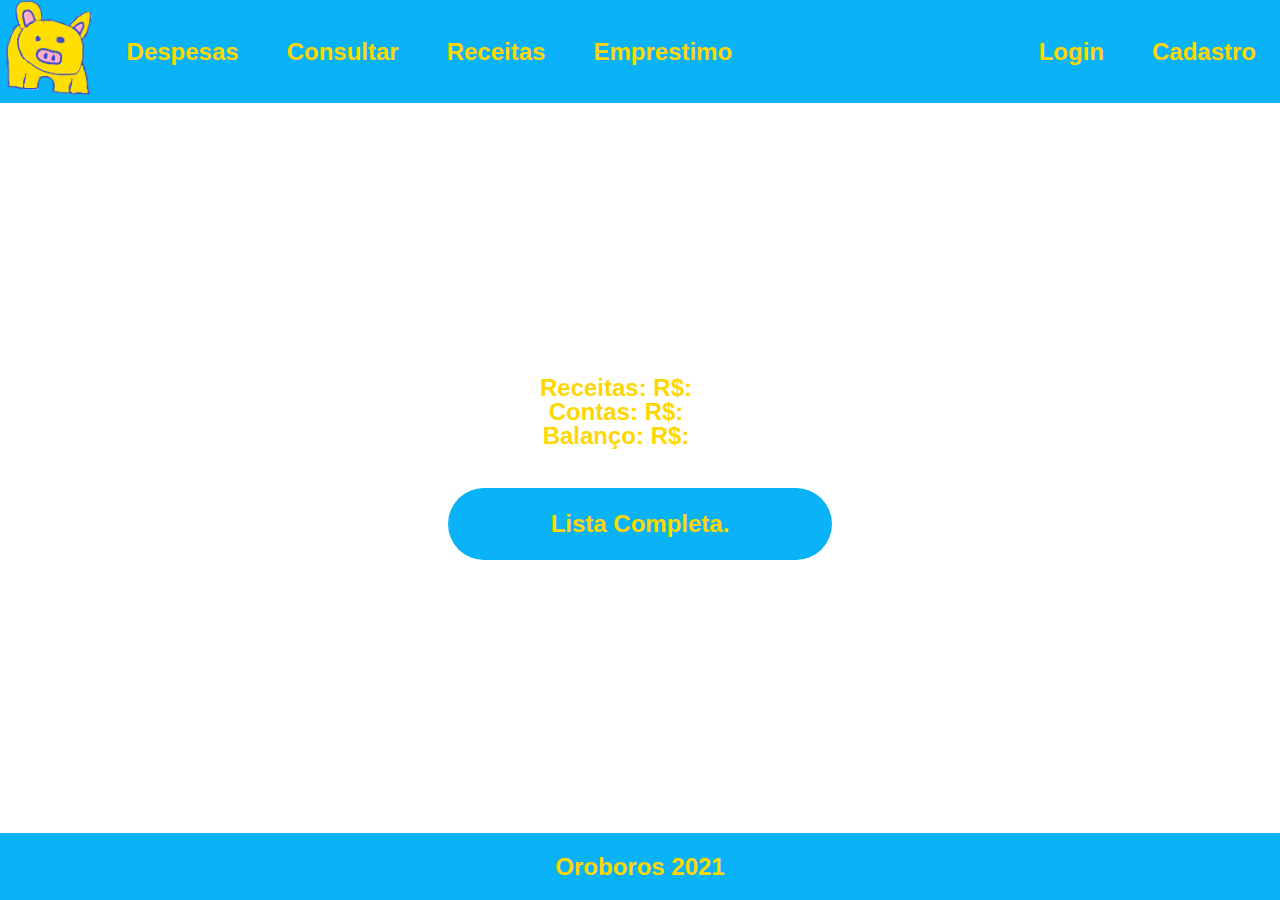
<file: index.html>
<!DOCTYPE html>
<html lang="en">
<head>
    <meta charset="UTF-8">
    <meta http-equiv="X-UA-Compatible" content="IE=edge">
    <meta name="viewport" content="width=device-width, initial-scale=1.0">
    <link rel="stylesheet" href="STATIC\CSS\reset.css">
    <link rel="stylesheet" href="STATIC\CSS\style.css">
    <link rel="stylesheet" href="STATIC/CSS/despesas.css">
    <title>Pigo</title>
</head>
<body onload="valores()">
    <header class="menu">
        <a class="moldura" href='index.html'><img src="STATIC\IMG\newpigo.png" height="100px"></a>
        <nav class="menu-nomes">
            <ul class="sub-menu-op">
                <a class="am" href="despesas.html"  ><li>despesas</li></a>
                <a class="am"  href="lista.html"><li>consultar</li></a>
                <a class="am" href="receitas.html"><li>receitas</li></a>
                <a class="am" href="emprestimo.html"><li>emprestimo</li></a>
            </ul>
            <ul class='sub-menu-cadastro'>
                <a class="am" href="login.html"><li>login</li></a>
                <a class="am" href=""><li>cadastro</li></a>
            </ul >
        </nav>        
    </header>
    <main class="index" >
        <div>
            <p>receitas: R$: <span class="receitas"></span></p>
            
        </div>
        <div>
          <p>contas: R$: <span class="conta"></span></p>
         
        </div>
        <div>
            <p>balanço: R$: <span class="balanco"></span></p>
            
        </div>
       <button>lista completa.</button>
    </main>
    <footer>
        <p>Oroboros 2021</p>
    </footer>
    <script   src="/STATIC/JS/DB.js"></script>
    <script   src="/STATIC/JS/ultils.js"></script>
    <script  src="/STATIC/JS/script.js"></script>
</body>
</html>
</file>
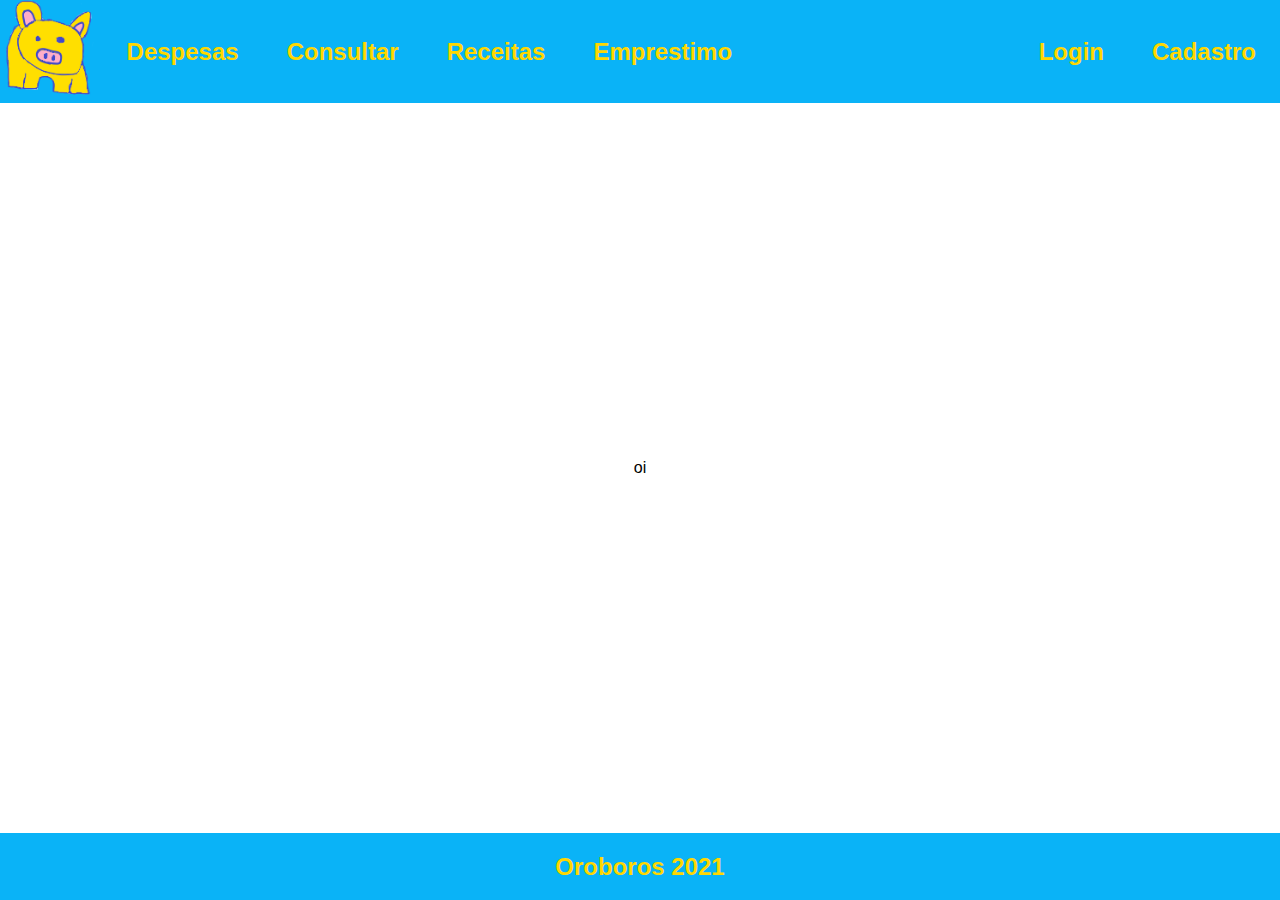
<file: cadastro.html>
<!DOCTYPE html>
<html lang="en">
<head>
    <meta charset="UTF-8">
    <meta http-equiv="X-UA-Compatible" content="IE=edge">
    <meta name="viewport" content="width=device-width, initial-scale=1.0">
    <link rel="stylesheet" href="STATIC\CSS\reset.css">
    <link rel="stylesheet" href="STATIC\CSS\style.css">
    <link rel="stylesheet" href="STATIC/CSS/despesas.css">
    <title>Pigo</title>
</head>
<body>
    <header class="menu">
        <a class="moldura" href='index.html'><img src="STATIC\IMG\newpigo.png" height="100px"></a>
        <nav class="menu-nomes">
            <ul class="sub-menu-op">
                <a class="am" href="despesas.html"  ><li>despesas</li></a>
                <a class="am"  href="lista.html"><li>consultar</li></a>
                <a class="am" href="receitas.html"><li>receitas</li></a>
                <a class="am" href="emprestimo.html"><li>emprestimo</li></a>
            </ul>
            <ul class='sub-menu-cadastro'>
                <a class="am" href="login.html"><li>login</li></a>
                <a class="am" href=""><li>cadastro</li></a>
            </ul >
        </nav>        
    </header>
    <main>
        oi
    </main>
    <footer>
        <p>Oroboros 2021</p>
    </footer>
    <script   src="/STATIC/JS/DB.js"></script>
    <script   src="/STATIC/JS/ultils.js"></script>
    <script  src="/STATIC/JS/script.js"></script>
</body>
</html>
</file>
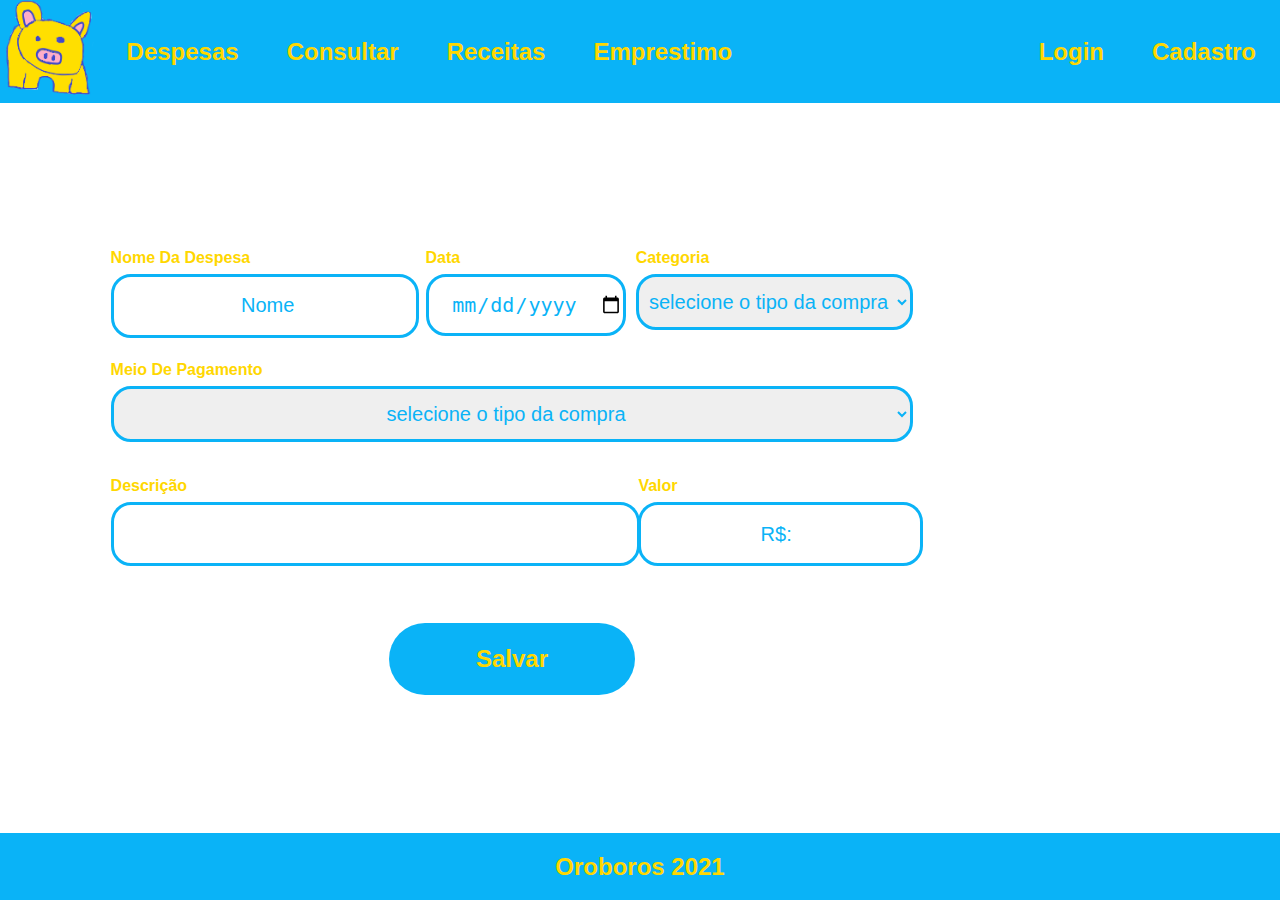
<file: despesas.html>
<!DOCTYPE html>
<html lang="en">
<head>
    <meta charset="UTF-8">
    <meta http-equiv="X-UA-Compatible" content="IE=edge">
    <meta name="viewport" content="width=device-width, initial-scale=1.0">
    <link rel="stylesheet" href="STATIC\CSS\reset.css">
    <link rel="stylesheet" href="STATIC\CSS\style.css">
    <link rel="stylesheet" href="STATIC/CSS/despesas.css">
    <title>Pigo</title>
</head>
<body>
    <header class="menu">
        <a class="moldura" href='index.html'><img src="STATIC\IMG\newpigo.png" height="100px"></a>
        <nav class="menu-nomes">
            <ul class="sub-menu-op">
                <a class="am" href="despesas.html"  ><li>despesas</li></a>
                <a class="am"  href="lista.html"><li>consultar</li></a>
                <a class="am" href="receitas.html"><li>receitas</li></a>
                <a class="am" href="emprestimo.html"><li>emprestimo</li></a>
            </ul>
            <ul class='sub-menu-cadastro'>
                <a class="am" href="login.html"><li>login</li></a>
                <a class="am" href=""><li>cadastro</li></a>
            </ul >
        </nav>        
    </header>       
    </header>
    <main class="despesas" >
        <section>
            <form>
                <div class="nome">
                    <legend>nome da despesa</legend>
                    <input type="text"  id="nome" placeholder=" Nome">
                    
                </div>
                <div class="data">
                    <legend>data</legend>
                    <input type="date"  id="data" placeholder="data">
                </div>
                <div class="categoria" id="teste">
                    <legend>categoria</legend>
                    <select id="categoria">
                            <option value="" selected disabled>selecione o tipo da compra</option>
                            <option value="0">lanches</option>
                            <option value="1">almoços</option>
                            <option value="2">compras onlines</option>
                            <option value="3">feira</option>
                        
                    </select>
                </div>
                <div class="meio-pagamento">
                    <legend>meio de pagamento</legend>
                        <select id="meio-pagamento">
                            <option value="" selected disabled>selecione o tipo da compra</option>
                            <option value="0">cartão</option>
                            <option value="1">dinheiro</option>
                            <option value="2">boleto</option>
                    </select>
                </div>
                
            </form>
            
            <form>
                <div class="conjunto">
                    <legend>descrição</legend>
                    <input type="text" name="descricaoo" id="descricao">
                </div> 
                
                <div class="valor">
                    <legend>valor</legend>
                    <input type="number"  id="valor" placeholder=" R$:">
                    
                </div>
            </form>
            <button  id="botao" onclick="addDespesa()" >salvar</button>

        </section>
    </main>
    <footer>
        <p>Oroboros 2021</p>
    </footer>
    <script   src="/STATIC/JS/DB.js"></script>
    <script   src="/STATIC/JS/ultils.js"></script>
    <script  src="/STATIC/JS/script.js"></script>
</body>
</html>
</file>
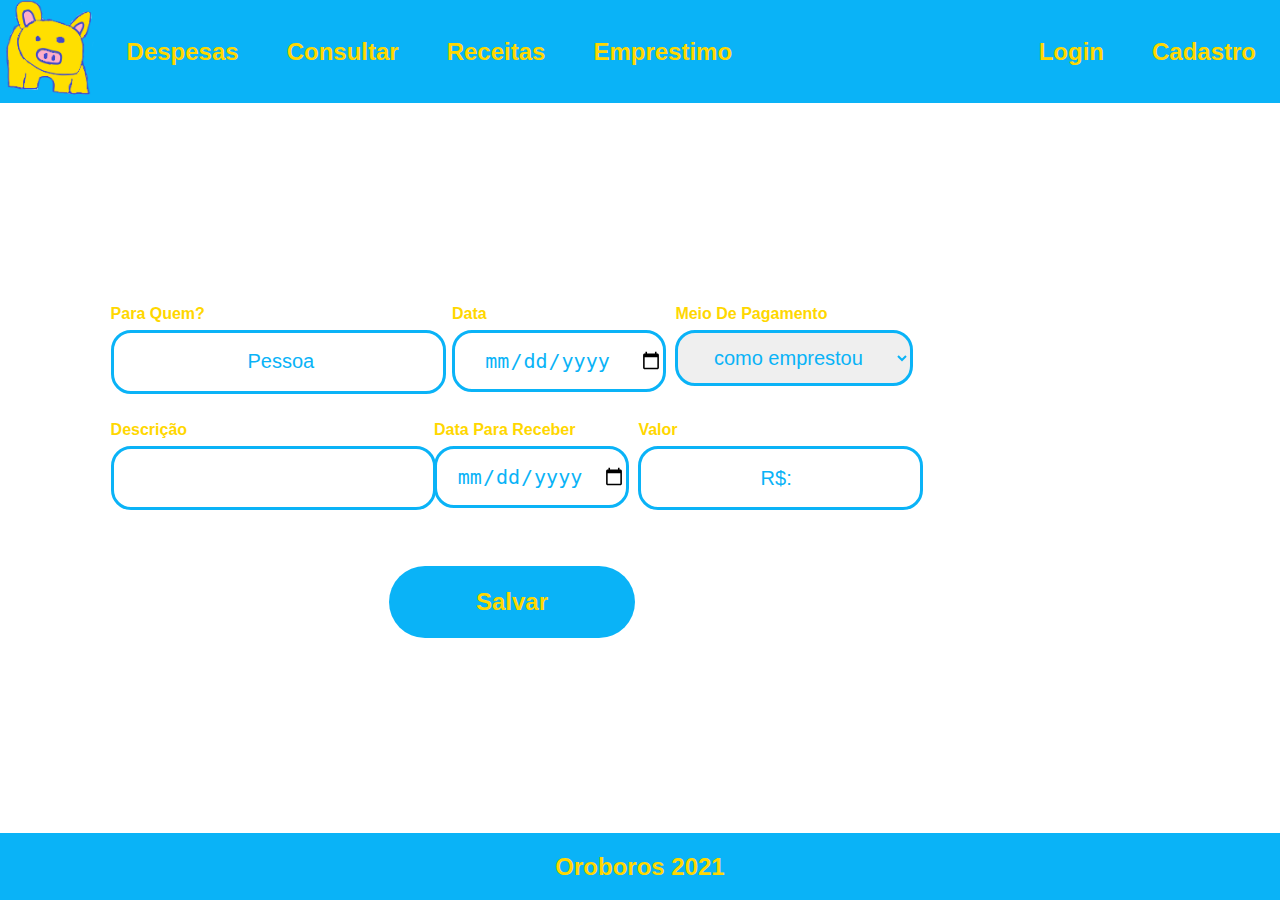
<file: emprestimo.html>
<!DOCTYPE html>
<html lang="en">
<head>
    <meta charset="UTF-8">
    <meta http-equiv="X-UA-Compatible" content="IE=edge">
    <meta name="viewport" content="width=device-width, initial-scale=1.0">
    <link rel="stylesheet" href="STATIC\CSS\reset.css">
    <link rel="stylesheet" href="STATIC\CSS\style.css">
    <link rel="stylesheet" href="STATIC/CSS/despesas.css">
    <title>Pigo</title>
</head>
<body>
    <header class="menu">
        <a class="moldura" href='index.html'><img src="STATIC\IMG\newpigo.png" height="100px"></a>
        <nav class="menu-nomes">
            <ul class="sub-menu-op">
                <a class="am" href="despesas.html"  ><li>despesas</li></a>
                <a class="am"  href="lista.html"><li>consultar</li></a>
                <a class="am" href="receitas.html"><li>receitas</li></a>
                <a class="am" href="emprestimo.html"><li>emprestimo</li></a>
            </ul>
            <ul class='sub-menu-cadastro'>
                <a class="am" href="login.html"><li>login</li></a>
                <a class="am" href=""><li>cadastro</li></a>
            </ul >
        </nav>        
    </header>
    <main class="despesas" >
        <section>
            <form autocomplete="off" >
                <div class="nome">
                    <legend>para quem?</legend>
                    <input class="nome-input" type="text"  id="nome" placeholder=" Pessoa">
                    
                </div>
                <div class="data">
                    <legend>data</legend>
                    <input type="date"  id="data" placeholder="data">
                </div>
                <div class="meio-pagamento">
                    <legend>meio de pagamento</legend>
                    <select id="meio-pagamento">
                            <option value="" selected disabled >como emprestou</option>
                            <option value="0">cartão</option>
                            <option value="1">dinheiro</option>
                            <option value="2">emprestimo bancario</option>
                    </select>
                </div>
               
                
            </form>
            
            <form autocomplete="off" >
                <div class="conjunto">
                    <legend>descrição</legend>
                    <input type="text" name="descricao" id="descricao">
                </div> 
                <div class="data">
                    <legend>data para receber</legend>
                    <input type="date"  id="data-receber" placeholder="data">
                </div>
                <div class="valor">
                    <legend>valor</legend>
                    <input type="number"  id="valor" placeholder=" R$:">
                </div>
            </form>
            <button  id="botao" onclick="addEmprestimo()" >salvar</button>

        </section>
    </main>
    <footer>
        <p>Oroboros 2021</p>
    </footer>
    <script   src="/STATIC/JS/DB.js"></script>
    <script   src="/STATIC/JS/ultils.js"></script>
    <script  src="/STATIC/JS/script.js"></script>
</body>
</html>
</file>
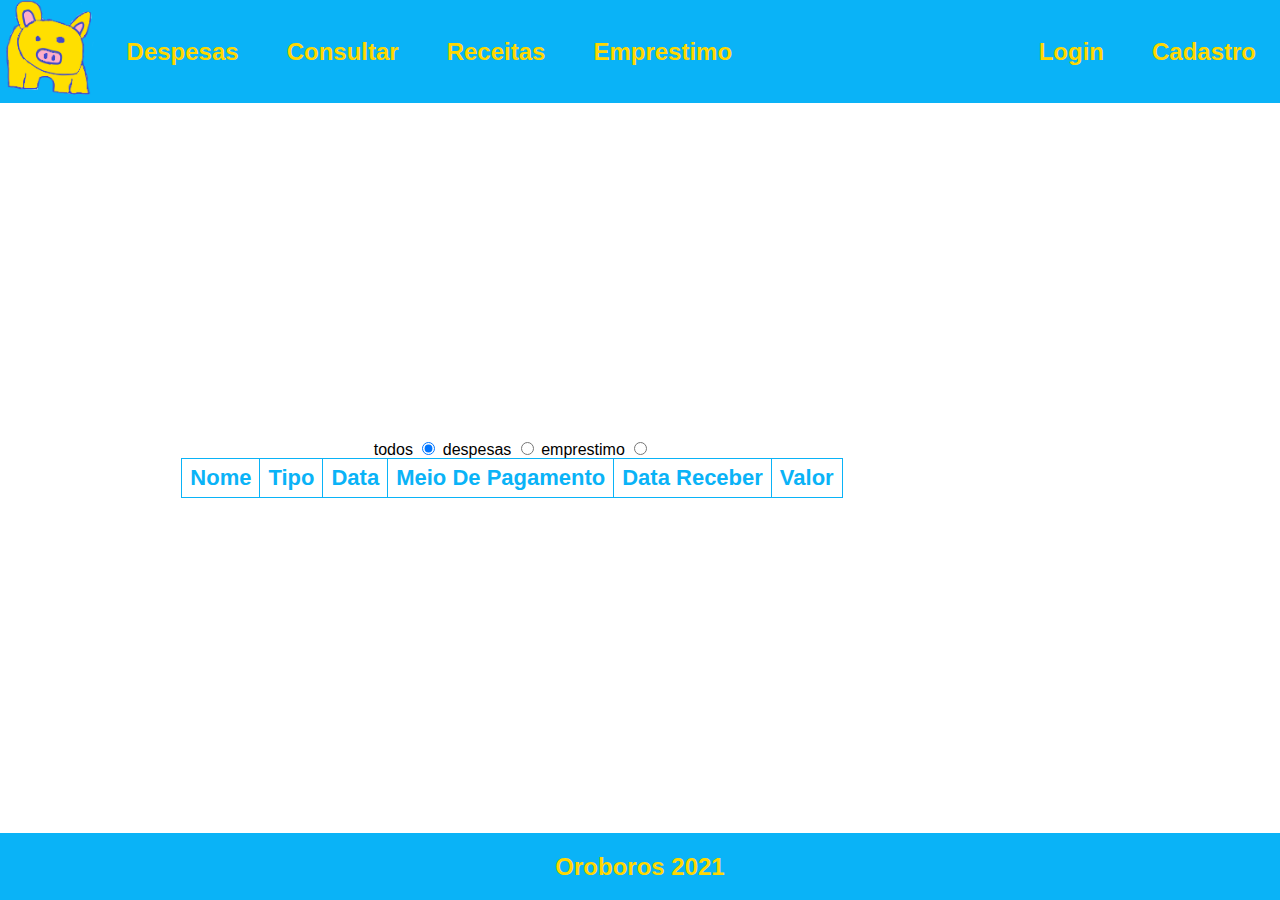
<file: lista.html>
<!DOCTYPE html>
<html lang="en">
<head>
    <meta charset="UTF-8">
    <meta http-equiv="X-UA-Compatible" content="IE=edge">
    <meta name="viewport" content="width=device-width, initial-scale=1.0">
    <link rel="stylesheet" href="STATIC\CSS\reset.css">
    <link rel="stylesheet" href="STATIC\CSS\style.css">
    <link rel="stylesheet" href="STATIC/CSS/lista.css">
    <title>Pigo</title>
</head>
<body onload="lista()">
    <header class="menu">
        <a class="moldura" href='index.html'><img src="STATIC\IMG\newpigo.png" height="100px"></a>
        <nav class="menu-nomes">
            <ul class="sub-menu-op">
                <a class="am" href="despesas.html"  ><li>despesas</li></a>
                <a class="am"  href="lista.html"><li>consultar</li></a>
                <a class="am" href="receitas.html"><li>receitas</li></a>
                <a class="am" href="emprestimo.html"><li>emprestimo</li></a>
            </ul>
            <ul class='sub-menu-cadastro'>
                <a class="am" href="login.html"><li>login</li></a>
                <a class="am" href=""><li>cadastro</li></a>
            </ul >
        </nav>        
    </header>
    <main>
       <div onclick="filtro()">
        <label for="radio-todos" >todos</label>
        <input type="radio" name="filtro" value="0"  checked id="radio-todos">
        <label for="radio-despesas">despesas</label>
        <input type="radio" name="filtro" value="1" id="radio-despesas">
        <label for="radio-emprestimo">emprestimo</label>
        <input type="radio"  name="filtro"  value="2"  id="radio-emprestimo">
       

  
       </div>
 
        <table class="table" >
            <thead>
              <tr>
                <th>Nome</th>
                <th>Tipo</th>
                <th>Data</th>
                <th>Meio de pagamento</th>
                <th>Data Receber</th>
                <th>valor</th>
              </tr>
            </thead>
 
 
            <tbody id="listaCoisas">
            <!-- corpo da tabela será gerada aqui dentro. -->
            </tbody>
          </table>
        
    </main>
    <footer>
        <p>Oroboros 2021</p>
    </footer>
    <script   src="/STATIC/JS/DB.js"></script>
    <script   src="/STATIC/JS/ultils.js"></script>
    <script  src="/STATIC/JS/script.js"></script>
    
</body>
</html>
</file>
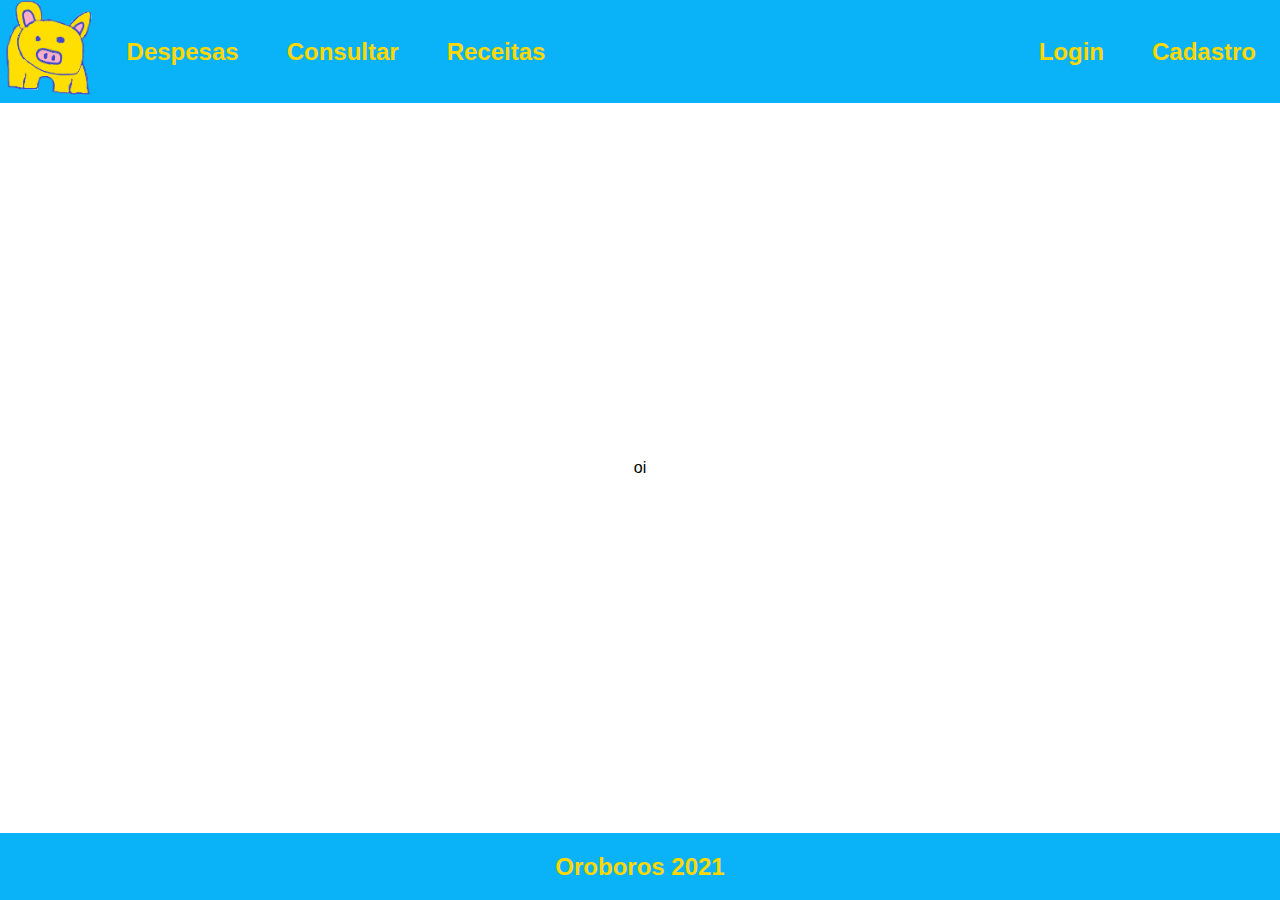
<file: login.html>
<!DOCTYPE html>
<html lang="en">
<head>
    <meta charset="UTF-8">
    <meta http-equiv="X-UA-Compatible" content="IE=edge">
    <meta name="viewport" content="width=device-width, initial-scale=1.0">
    <link rel="stylesheet" href="STATIC\CSS\reset.css">
    <link rel="stylesheet" href="STATIC\CSS\style.css">
    <title>Pigo</title>
</head>
<body>
    <header class="menu">
        <a href='index.html'><img src="STATIC\IMG\newpigo.png" height="100px"></a>
        <nav class="menu-nomes">
            <ul class="sub-menu-op">
                <a class="am" href="despesas.html"  ><li>despesas</li></a>
                <a class="am"  href="lista.html"><li>consultar</li></a>
                <a class="am" href="receitas.html"><li>receitas</li></a>
            </ul>
            <ul class='sub-menu-cadastro'>
                <a class="am" href="login.html"><li>login</li></a>
                <a class="am" href=""><li>cadastro</li></a>
            </ul >
        </nav>        
    </header>
    <main>
        oi
    </main>
    <footer>
        <p>Oroboros 2021</p>
    </footer>
</body>
</html>
</file>
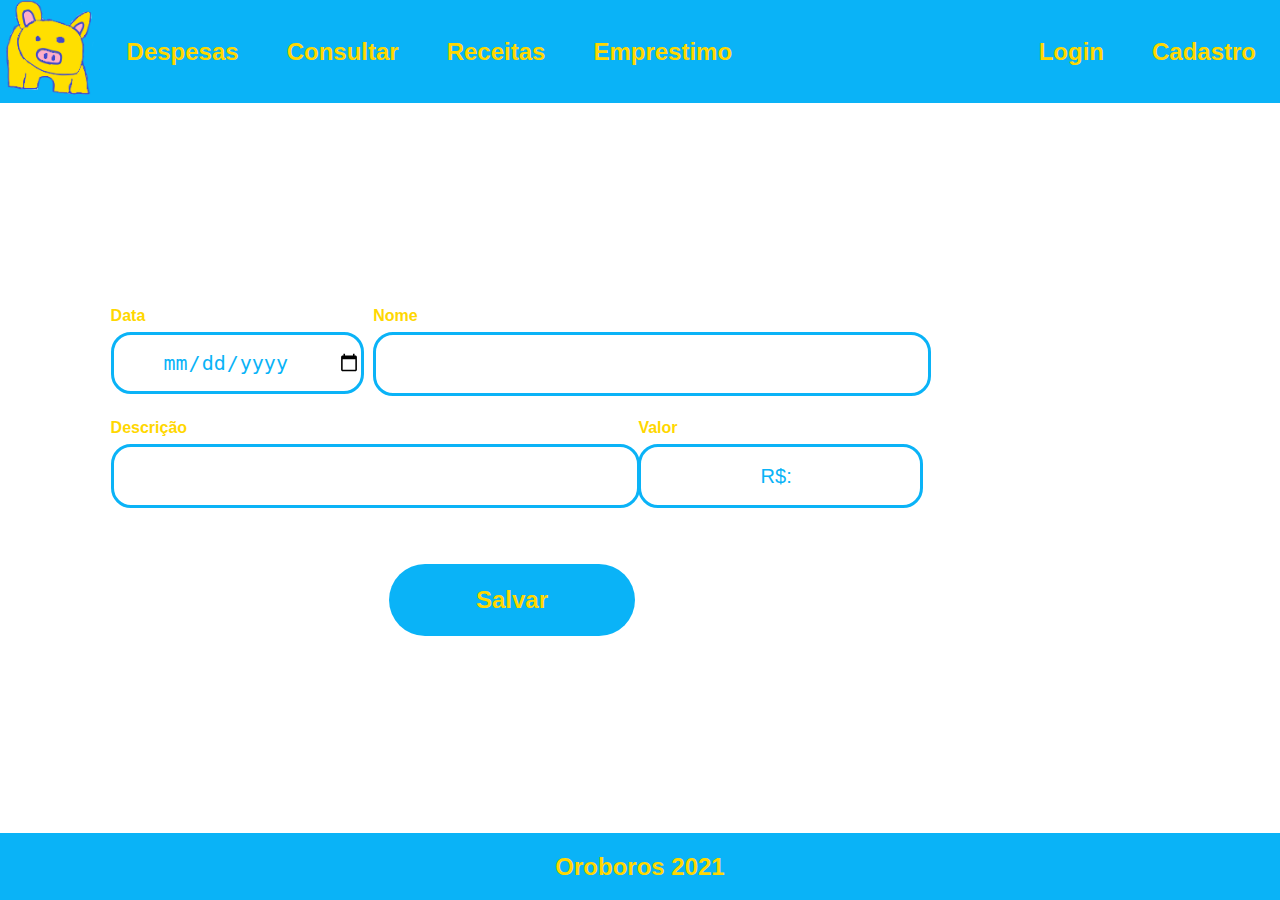
<file: receitas.html>
<!DOCTYPE html>
<html lang="en">
<head>
    <meta charset="UTF-8">
    <meta http-equiv="X-UA-Compatible" content="IE=edge">
    <meta name="viewport" content="width=device-width, initial-scale=1.0">
    <link rel="stylesheet" href="STATIC\CSS\reset.css">
    <link rel="stylesheet" href="STATIC\CSS\style.css">
    <link rel="stylesheet" href="STATIC/CSS/despesas.css">
    <title>Pigo</title>
</head>
<body>
    <header class="menu">
        <a class="moldura" href='index.html'><img src="STATIC\IMG\newpigo.png" height="100px"></a>
        <nav class="menu-nomes">
            <ul class="sub-menu-op">
                <a class="am" href="despesas.html"  ><li>despesas</li></a>
                <a class="am"  href="lista.html"><li>consultar</li></a>
                <a class="am" href="receitas.html"><li>receitas</li></a>
                <a class="am" href="emprestimo.html"><li>emprestimo</li></a>
            </ul>
            <ul class='sub-menu-cadastro'>
                <a class="am" href="login.html"><li>login</li></a>
                <a class="am" href=""><li>cadastro</li></a>
            </ul >
        </nav>        
    </header>       
    </header>
    <main class="despesas" >
        <section>
            <form>
                <div class="data">
                    <legend>data</legend>
                    <input type="date"  id="data" placeholder="data">
                </div>
                <div class="conjunto">
                    <legend>nome</legend>
                    <input type="text" name="nome" id="nome">
                </div> 
                
            </form>
            
            <form>
                <div class="conjunto">
                    <legend>descrição</legend>
                    <input type="text" name="descricaoo" id="descricao">
                </div> 
                
                <div class="valor">
                    <legend>valor</legend>
                    <input type="number"  id="valor" placeholder=" R$:">
                    
                </div>
            </form>
            <button  id="botao" onclick="addReceitas()" >salvar</button>

        </section>
    </main>
    <footer>
        <p>Oroboros 2021</p>
    </footer>
    <script   src="/STATIC/JS/DB.js"></script>
    <script   src="/STATIC/JS/ultils.js"></script>
    <script  src="/STATIC/JS/script.js"></script>
</body>
</html>
</file>
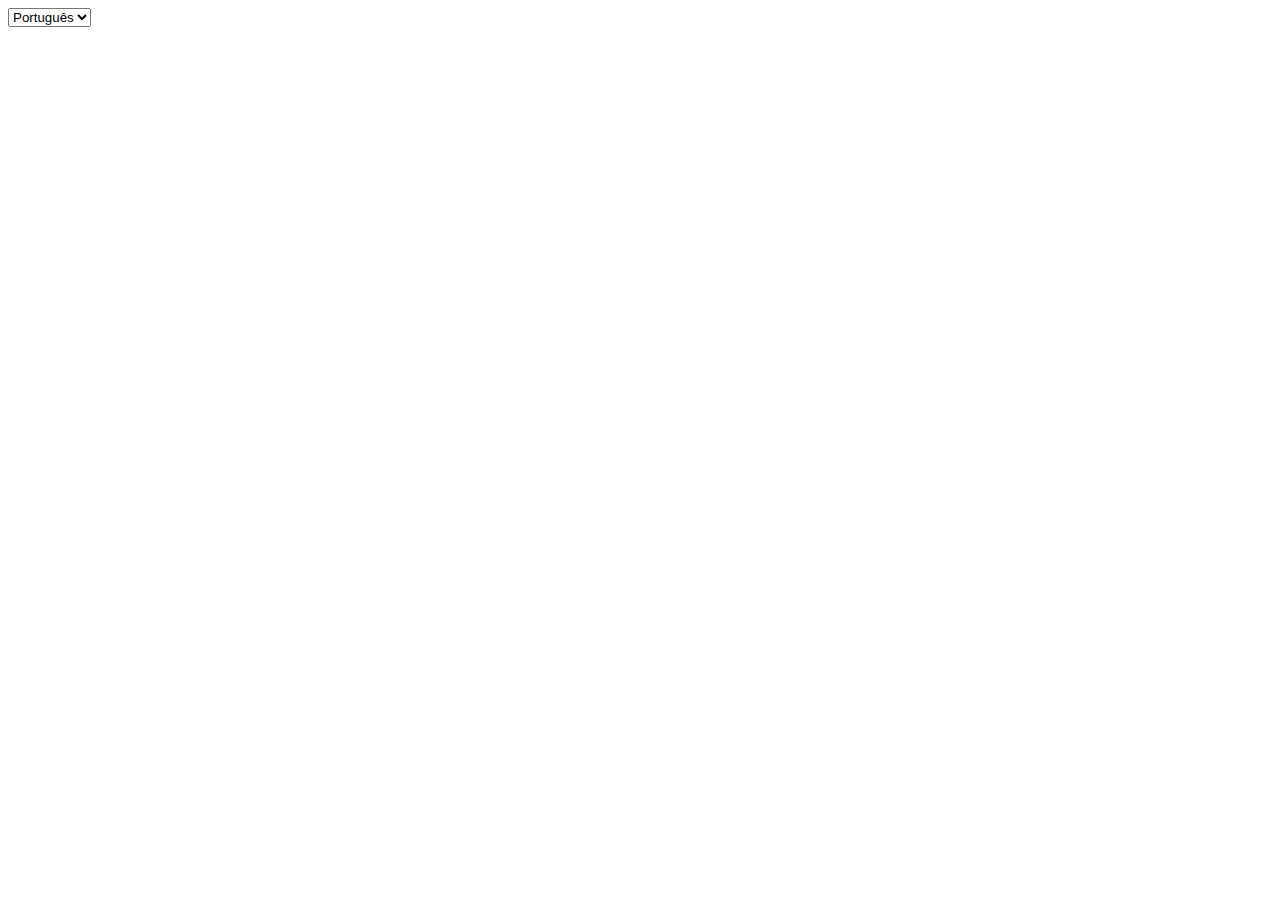
<file: teste.html>
<!DOCTYPE html>
<html lang="en">
<head>
    <meta charset="UTF-8">
    <meta http-equiv="X-UA-Compatible" content="IE=edge">
    <meta name="viewport" content="width=device-width, initial-scale=1.0">
    <title>Document</title>
</head>
<body>
    <select id="language" onchange="a()">
        <option value="pt" selected>Português</option>
        <option value="en">English</option>
        <option value="es">Español</option>
    </select>
    <script>
        	function a(){
                var select = document.getElementById('language');
                var value = select.options[select.selectedIndex].value;
                console.log(value); // pt
            }
    </script>
</body>
</html>
</file>
<file: STATIC/CSS/despesas.css>
.despesas{
    width: 80%;
    margin: 5% 0px;
    display: flex;
    flex-direction: column;
}

legend{
    text-transform: capitalize;
    color: #FFD700;
    text-decoration: none;
    font-size: 16px ;
    font-weight: bold;
}

section{
    width: 80%;
    align-self: center;
    display: flex;
    flex-direction: column;
    
}
form{
    display: flex;
    justify-content: space-between;
    flex-wrap: wrap;
    
}



legend{
    align-items: flex-start;
}

input,select, textarea{
    
    width: 100%;
    border: 3px solid  #0AB3F7;
    border-radius: 20px;
    margin: 8px 0px;
    color:#0AB3F7 ;
}


input, select{
    
    height: 56px;
    text-align-last: center;
    font-size: 20px;
    
    
}


.nome{
    flex-grow: 2;
    margin: 1%;
}
.meio-pagamento, .categoria{
    flex-grow: 1;
    margin: 1%;
    height: 100px;
}
.data{
    flex-grow: 1;
    margin: 1%;
}

.conjunto{
    flex-grow: 4;
    margin: 1%;

}
.conjunto > input{
    padding-left: 10px;
    text-align-last: left;
}

.valor{
    margin: 1%; 
}

#teste{
    height: auto;
}

option{
    align-items: center;
    font-size: 20px;
    color:#0AB3F7 ;
}



button{
    align-self: center;
    margin-top: 40px;
    width: 30%;
    background: #0AB3F7;
    padding: 22px;
    border-radius: 50px;
    text-transform: capitalize;  
    border: none;
}

input:focus, select:focus {
    
    border: 3px solid #FFD700 ;
    outline: 0; 
} 



::placeholder{
    color: #0AB3F7;
}

@media (max-width: 750px){
    section{
        width: 80%;
    }
    .despesas{
        margin: 20% auto;
        align-self: center;
    }

    legend{
        text-align: center;
    }
}
</file>
<file: STATIC/CSS/lista.css>
main{
    width: 80%;
    align-items: center;
}


th, td{
    padding: 8px;
    border: 1.5px solid #0AB3F7;
    text-transform: capitalize;   
    color: #0AB3F7;
    font-weight: 550;
}

th{
    font-size: 22px;
    font-weight: bold;
}

td{
    font-size: 18px;
}

.emprestimo{
    background: #f7ec233d;
}
.despesa{
    background: #f7234d2c;
}

.receitas{
    background: rgba(91, 209, 91, 0.671);
}
</file>
